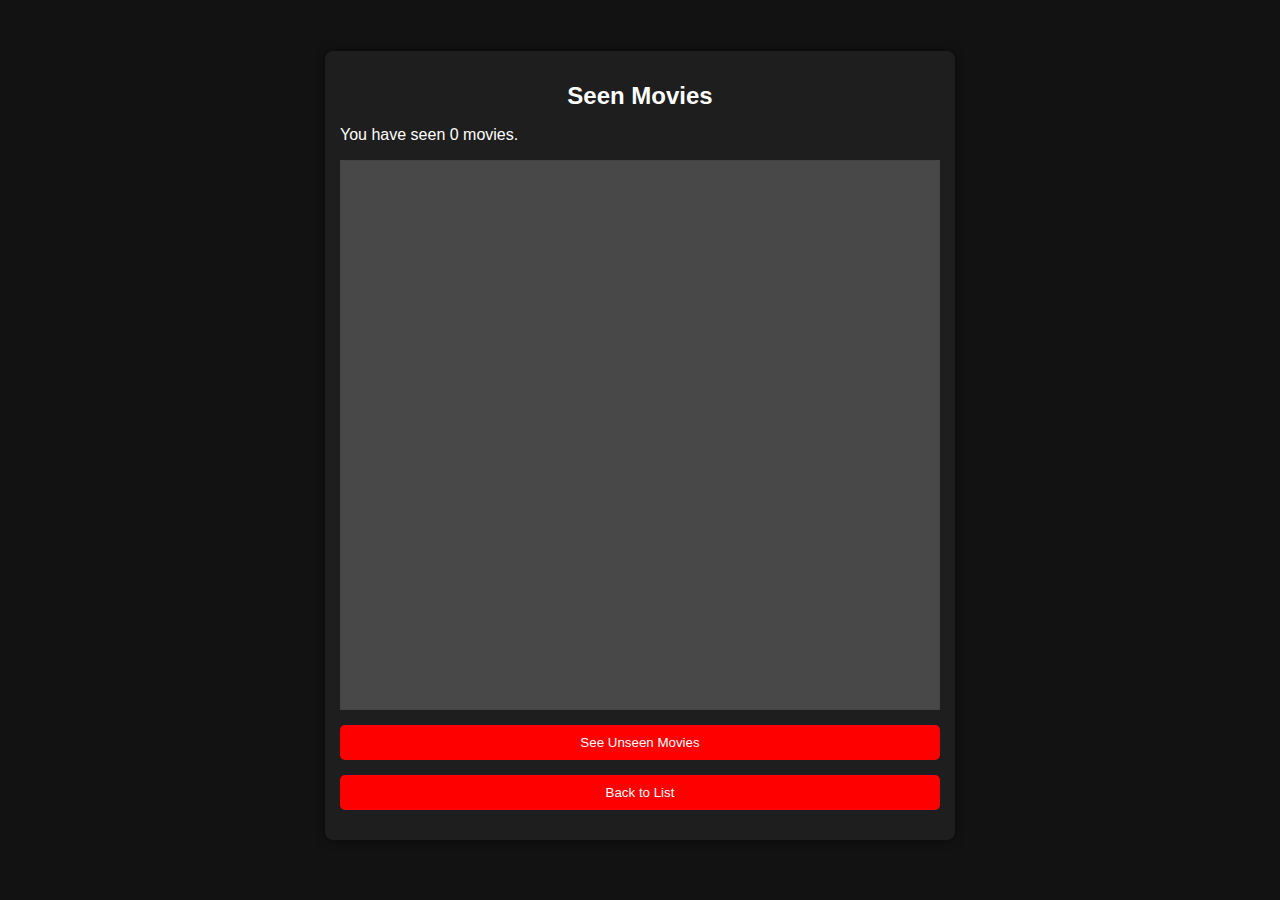
<file: seen.html>
<!DOCTYPE html>
<html lang="en">
<head>
    <meta charset="UTF-8">
    <meta name="viewport" content="width=device-width, initial-scale=1.0">
    <title>Seen Movies</title>
    <link rel="stylesheet" href="styles.css">
</head>
<body>
    <div class="container">
        <h1>Seen Movies</h1>
        <p id="moviesSeenCount"></p>
        <ul id="seen-movie-list" class="movie-list"></ul>
        <button id="unseenPageButton">See Unseen Movies</button>
        <button id="backToListButton">Back to List</button>
    </div>
    <script src="script.js"></script>
</body>
</html>
</file>
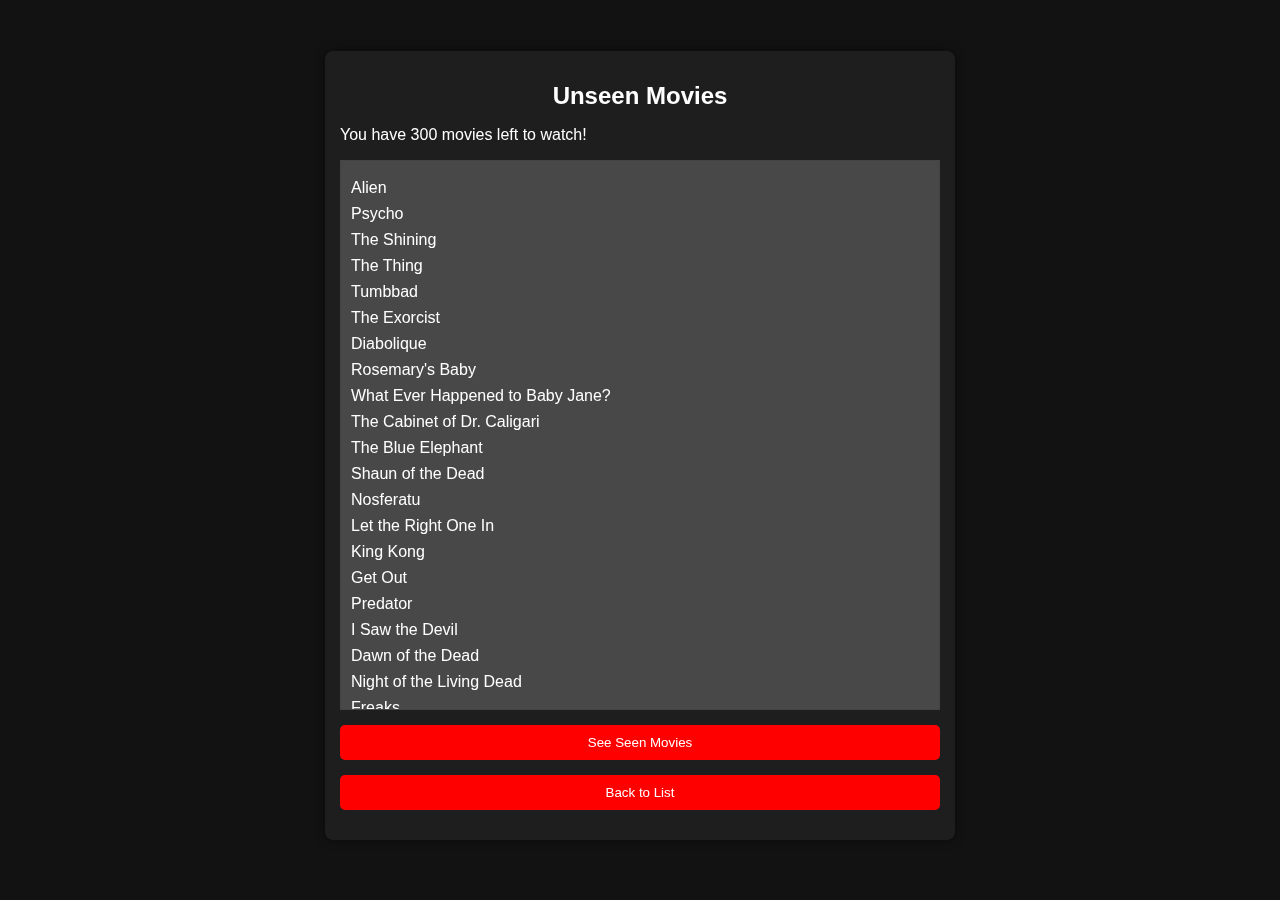
<file: unseen.html>
<!DOCTYPE html>
<html lang="en">
<head>
    <meta charset="UTF-8">
    <meta name="viewport" content="width=device-width, initial-scale=1.0">
    <title>Unseen Movies</title>
    <link rel="stylesheet" href="styles.css">
</head>
<body>
    <div class="container">
        <h1>Unseen Movies</h1>
        <p id="moviesUnseenCount"></p>
        <ul id="unseen-movie-list" class="movie-list"></ul>
        <button id="seenPageButton">See Seen Movies</button>
        <button id="backToListButton">Back to List</button>
    </div>
    <script src="script.js"></script>
</body>
</html>
</file>
<file: styles.css>
body {
    font-family: Arial, sans-serif;
    background-color: #121212;
    color: white;
    display: flex;
    justify-content: center;
    align-items: center;
    margin: 0;
    margin-top: 4%;
}

.container {
    background: #1e1e1e;
    padding: 15px;
    border-radius: 8px;
    box-shadow: 0 0 10px rgba(0, 0, 0, 0.5);
    width: 600px; /* Constrain width */
    max-height: 60rem;
}

h1 {
    text-align: center;
    margin-bottom: 15px;
    color: white;
    font-size: 1.5rem; /* Adjusted for better visibility */
}

ul {
    list-style: none;
    padding: 0;
    margin: 0;
}

.movie-list {
    max-height: 40rem; 
    width: 100%;
    overflow-y: auto;
    border: 1px solid #444;
    padding: 10px;
    margin-bottom: 15px;
    background-color: #494848;
    box-sizing: border-box;
}

li {
    margin: 8px 0;
    color: white;
    text-align: left;
}

.checked {
    color: red;
    text-decoration: line-through;
}

input[type="checkbox"] {
    margin-right: 10px;
    width: 20px;
    height: 20px;
    accent-color: red;
}

button {
    display: block;
    margin: 15px auto;
    padding: 10px 15px;
    background-color: red;
    border: none;
    color: #ffffff;
    border-radius: 5px;
    cursor: pointer;
    transition: background-color 0.1s ease;
    width: 100%; /* Full-width button */
}

button:active {
    background-color: #121212;
}

/* Scrollbar customization */
.movie-list::-webkit-scrollbar {
    width: 14px;
    background-color: #2a2a2a;
}

.movie-list::-webkit-scrollbar-thumb {
    background-color: #121212;
    border-radius: 6px;
}

/* Media Queries for Responsiveness */
@media (max-width: 844px) {
    .container {
        width: 95%;
        padding: 10px;
    }

    button {
        width: 100%;
        padding: 12px;
    }

    h1 {
        font-size: 1.5rem;
    }

    li {
        margin: 5px 0;
    }
}

@media (max-width: 400px) {
    .container {
        width: 98%;
    }

    h1 {
        font-size: 1.2rem;
    }
}

@media (max-height: 900px) {
    .movie-list {
        height: 550px;
    }
}

@media (max-height: 800px) {
    .movie-list {
        height: 450px;
    }
}

@media (max-height: 700px) {
    .movie-list {
        height: 350px;
    }
}

@media (max-height: 600px) {
    .movie-list {
        height: 300px;
    }
}
</file>
